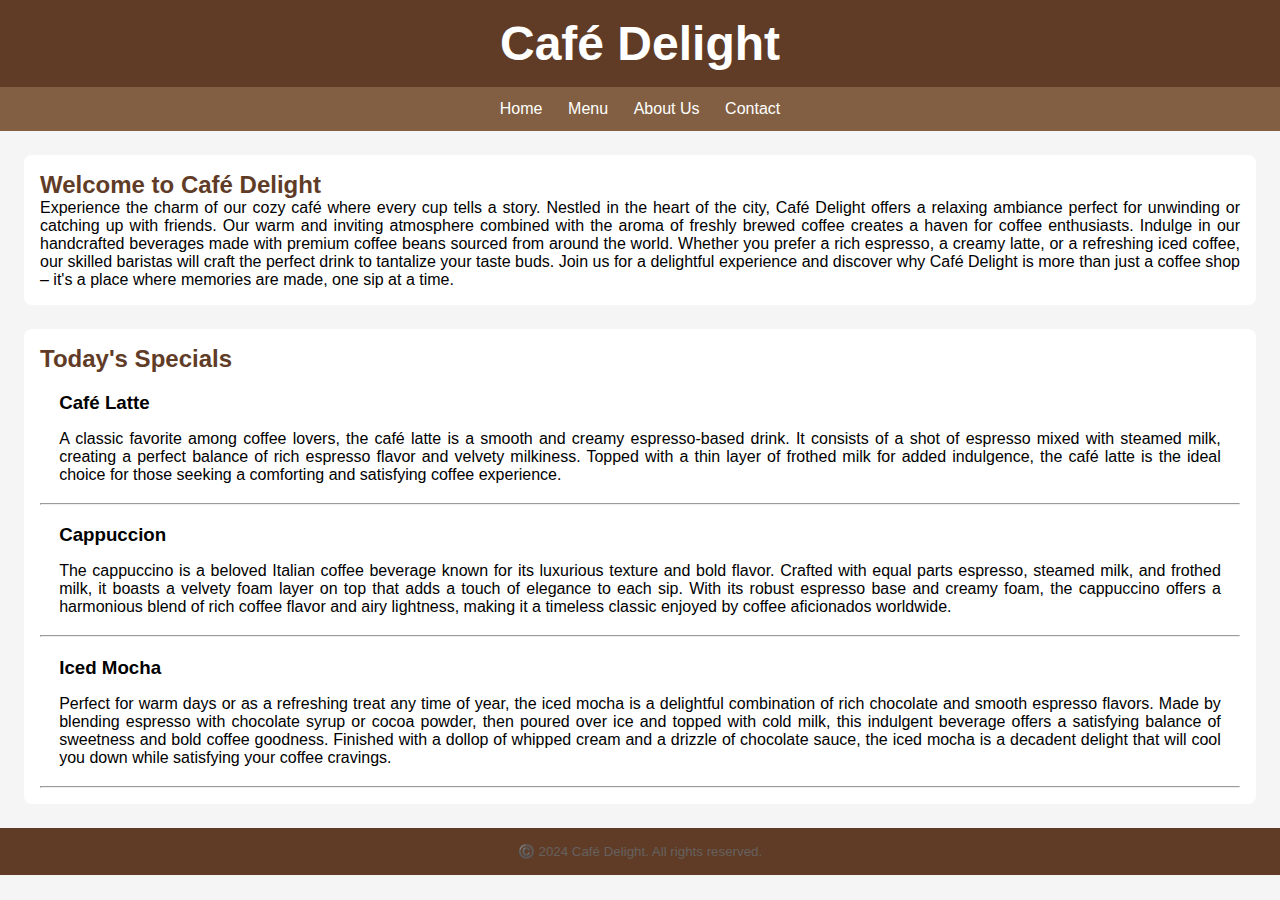
<file: index.html>
<!DOCTYPE html>
<html lang="en">

<head>
  <meta charset="UTF-8" />
  <meta name="viewport" content="width=device-width, initial-scale=1.0" />
  <link rel="shortcut icon" href="./coffee.png" type="image/x-icon">
  <title>Cafe Delight</title>
  <link rel="stylesheet" href="./style.css">
  <meta property="og:url"
    content="https://saivinaygondrala.github.io/Cafe-Delight/" />
  <meta property="og:type" content="website" />
  <meta property="og:title" content="Café Delight" />
  <meta property="og:description" content="The Best Coffee you can ever get!!" />
  <meta property="og:image"
    content="./coffee.png" />
    <meta name="twitter:card" content="./coffee.png" />
    <meta name="twitter:title" content="Café Delight" />
    <meta name="twitter:description" content="Best Coffee you can ever get!!" />
    <meta name="twitter:image" content="https://saivinaygondrala.github.io/Cafe-Delight/" />
</head>

<body>
  <section class="content">
    <nav class="nav nav-primary">
      <h1>Café Delight</h1>
    </nav>
    <nav class="nav nav-secondary">
      <ul>
        <li><a href="#">Home</a></li>
        <li><a href="#">Menu</a></li>
        <li><a href="#">About Us</a></li>
        <li><a href="#">Contact</a></li>
      </ul>
    </nav>
    <section class="main">
      <div class="welcome">
        <h2 class="top-head">Welcome to Café Delight</h2>
        <p>Experience the charm of our cozy café where every cup tells a story. Nestled in the heart of the city, Café
          Delight offers a relaxing ambiance perfect for unwinding or catching up with friends. Our warm and inviting
          atmosphere combined with the aroma of freshly brewed coffee creates a haven for coffee enthusiasts. Indulge in
          our handcrafted beverages made with premium coffee beans sourced from around the world. Whether you prefer a
          rich espresso, a creamy latte, or a refreshing iced coffee, our skilled baristas will craft the perfect drink
          to tantalize your taste buds. Join us for a delightful experience and discover why Café Delight is more than
          just a coffee shop – it's a place where memories are made, one sip at a time.</p>
      </div>
      <div class="specials welcome">
        <h2 class="top-head">Today's Specials</h2>
        <div class="spec specials-1">
          <h3>Café Latte</h3>
          <p>
            A classic favorite among coffee lovers, the café latte is a smooth and creamy espresso-based drink. It
            consists of a shot of espresso mixed with steamed milk, creating a perfect balance of rich espresso flavor
            and velvety milkiness. Topped with a thin layer of frothed milk for added indulgence, the café latte is the
            ideal choice for those seeking a comforting and satisfying coffee experience.
          </p>
        </div>
        <hr>
        <div class="spec specials-2">
          <h3>Cappuccion</h3>
          <p>The cappuccino is a beloved Italian coffee beverage known for its luxurious texture and bold flavor.
            Crafted with equal parts espresso, steamed milk, and frothed milk, it boasts a velvety foam layer on top
            that adds a touch of elegance to each sip. With its robust espresso base and creamy foam, the cappuccino
            offers a harmonious blend of rich coffee flavor and airy lightness, making it a timeless classic enjoyed by
            coffee aficionados worldwide.
          </p>
        </div>
        <hr>
        <div class="spec specials-3">
          <h3>Iced Mocha</h3>
          <p>Perfect for warm days or as a refreshing treat any time of year, the iced mocha is a delightful combination
            of rich chocolate and smooth espresso flavors. Made by blending espresso with chocolate syrup or cocoa
            powder, then poured over ice and topped with cold milk, this indulgent beverage offers a satisfying balance
            of sweetness and bold coffee goodness. Finished with a dollop of whipped cream and a drizzle of chocolate
            sauce, the iced mocha is a decadent delight that will cool you down while satisfying your coffee cravings.
          </p>
        </div>
        <hr>

      </div>
    </section>
    <footer>
      <p>©️ 2024 Café Delight. All rights reserved.</p>
    </footer>
  </section>
</body>

</html>
</file>
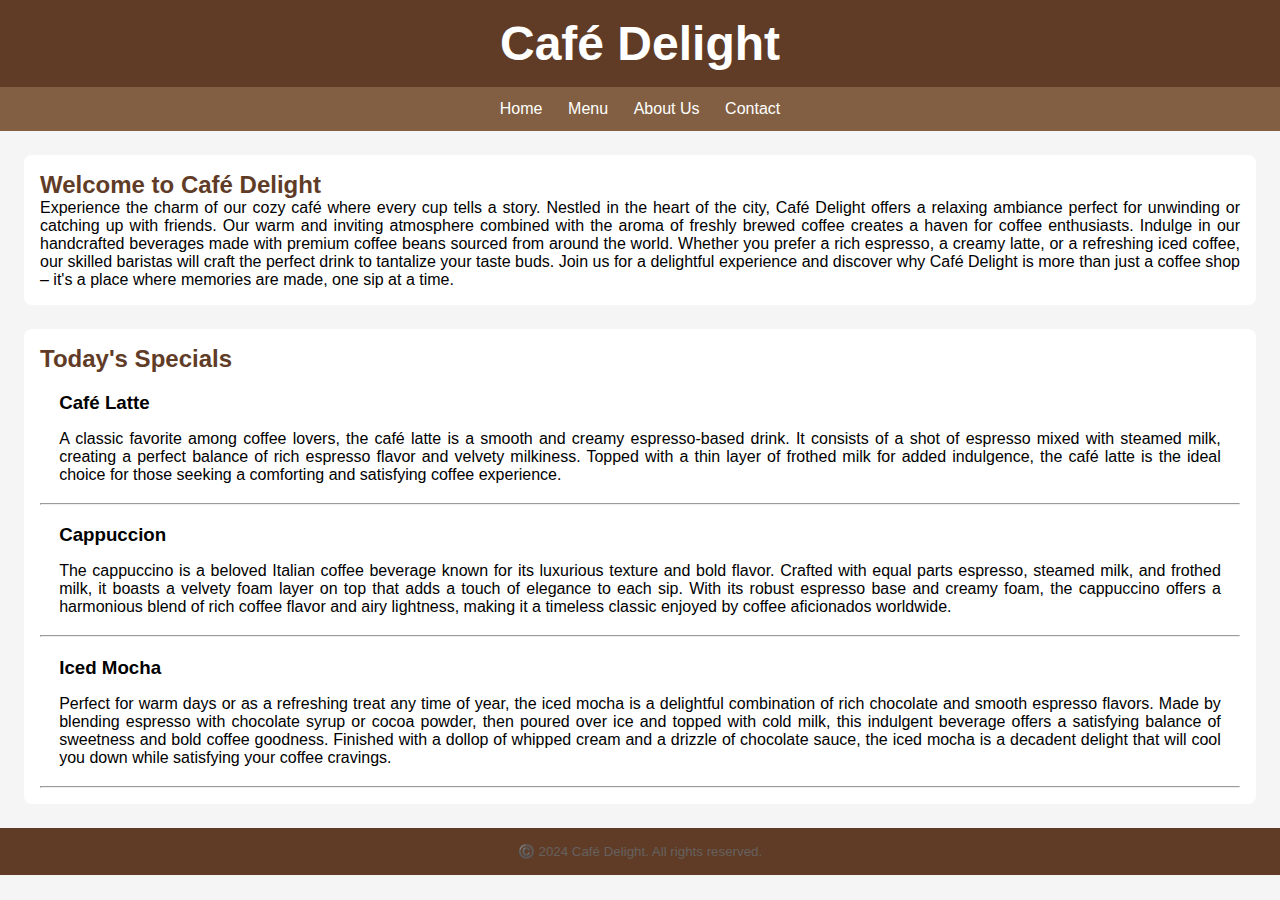
<file: cafe_delight.html>
<!DOCTYPE html>
<html lang="en">
  <head>
    <meta charset="UTF-8" />
    <meta name="viewport" content="width=device-width, initial-scale=1.0" />
    <title>Cafe Delight</title>
    <style>
      * {
        padding: 0;
        margin: 0;
        box-sizing: border-box;
      }
      body {
        font-family:'Segoe UI', Tahoma, Geneva, Verdana, sans-serif;
        background-color: #F5F5F5;
      }
      body .top-head{
        color: #603C27;
      }
      .content .nav {
        display: flex;
        justify-content: center;
      }
      .content .nav-primary {
        padding: 1rem;
        color: #ffffff;
        background-color: #603c27;
        font-weight: 600;
        font-size: x-large;
      }

      .content .nav-secondary{
        background-color: #825F42;
      }
      .content .nav-secondary ul{
        display: flex;
        justify-content: center;
      }
      .content .nav-secondary li{
        list-style-type: none;
        padding: .8rem;
      }
      .content .nav-secondary li:hover{
        background-color: #A87F5E;
      }
      .content .nav-secondary ul li a{
        text-decoration: none;
        color: #ffffff;
      }
      .content .main .welcome{
        margin: 1.5rem;
        background-color: #FFFFFF;
        border-radius: 8px;
        padding:1rem;
      }
      .content .main .welcome p{
        text-align: justify;
      }
      .specials div{
        margin: .5rem;
        padding: .2rem;
      }

      footer{
        display: flex;
        justify-content: center;
        background-color: #603C27;
        padding: 1rem;
        color: #65615E;
        font-size: smaller;
      }
      .spec * {
        padding: .5rem;
      }
    </style>
  </head>
  <body>
    <section class="content">
      <nav class="nav nav-primary">
        <h1>Café Delight</h1>
      </nav>
      <nav class="nav nav-secondary">
        <ul>
          <li><a href="#">Home</a></li>
          <li><a href="#">Menu</a></li>
          <li><a href="#">About Us</a></li>
          <li><a href="#">Contact</a></li>
        </ul>
      </nav>
      <section class="main">
        <div class="welcome">
            <h2 class="top-head">Welcome to Café Delight</h2>
            <p>Experience the charm of our cozy café where every cup tells a story. Nestled in the heart of the city, Café Delight offers a relaxing ambiance perfect for unwinding or catching up with friends. Our warm and inviting atmosphere combined with the aroma of freshly brewed coffee creates a haven for coffee enthusiasts. Indulge in our handcrafted beverages made with premium coffee beans sourced from around the world. Whether you prefer a rich espresso, a creamy latte, or a refreshing iced coffee, our skilled baristas will craft the perfect drink to tantalize your taste buds. Join us for a delightful experience and discover why Café Delight is more than just a coffee shop – it's a place where memories are made, one sip at a time.</p>
        </div>
        <div class="specials welcome">
            <h2 class="top-head">Today's Specials</h2>
            <div class="spec specials-1">
                <h3>Café Latte</h3>
                <p>
                    A classic favorite among coffee lovers, the café latte is a smooth and creamy espresso-based drink. It consists of a shot of espresso mixed with steamed milk, creating a perfect balance of rich espresso flavor and velvety milkiness. Topped with a thin layer of frothed milk for added indulgence, the café latte is the ideal choice for those seeking a comforting and satisfying coffee experience. 
                </p>
            </div>
            <hr>
            <div class="spec specials-2">
                <h3>Cappuccion</h3>
                <p>The cappuccino is a beloved Italian coffee beverage known for its luxurious texture and bold flavor. Crafted with equal parts espresso, steamed milk, and frothed milk, it boasts a velvety foam layer on top that adds a touch of elegance to each sip. With its robust espresso base and creamy foam, the cappuccino offers a harmonious blend of rich coffee flavor and airy lightness, making it a timeless classic enjoyed by coffee aficionados worldwide.
                </p>
            </div>
            <hr>
            <div class="spec specials-3">
                <h3>Iced Mocha</h3>
                <p>Perfect for warm days or as a refreshing treat any time of year, the iced mocha is a delightful combination of rich chocolate and smooth espresso flavors. Made by blending espresso with chocolate syrup or cocoa powder, then poured over ice and topped with cold milk, this indulgent beverage offers a satisfying balance of sweetness and bold coffee goodness. Finished with a dollop of whipped cream and a drizzle of chocolate sauce, the iced mocha is a decadent delight that will cool you down while satisfying your coffee cravings.</p>
            </div>
            <hr>

        </div>
      </section>
      <footer>
        <p>©️ 2024 Café Delight. All rights reserved.</p>
      </footer>
    </section>
  </body>
</html>
</file>
<file: style.css>
* {
        padding: 0;
        margin: 0;
        box-sizing: border-box;
      }
      body {
        font-family:'Segoe UI', Tahoma, Geneva, Verdana, sans-serif;
        background-color: #F5F5F5;
      }
      body .top-head{
        color: #603C27;
      }
      .content .nav {
        display: flex;
        justify-content: center;
      }
      .content .nav-primary {
        padding: 1rem;
        color: #ffffff;
        background-color: #603c27;
        font-weight: 600;
        font-size: x-large;
      }

      .content .nav-secondary{
        background-color: #825F42;
      }
      .content .nav-secondary ul{
        display: flex;
        justify-content: center;
      }
      .content .nav-secondary li{
        list-style-type: none;
        padding: .8rem;
      }
      .content .nav-secondary li:hover{
        background-color: #A87F5E;
      }
      .content .nav-secondary ul li a{
        text-decoration: none;
        color: #ffffff;
      }
      .content .main .welcome{
        margin: 1.5rem;
        background-color: #FFFFFF;
        border-radius: 8px;
        padding:1rem;
      }
      .content .main .welcome p{
        text-align: justify;
      }
      .specials div{
        margin: .5rem;
        padding: .2rem;
      }

      footer{
        display: flex;
        justify-content: center;
        background-color: #603C27;
        padding: 1rem;
        color: #65615E;
        font-size: smaller;
      }
      .spec * {
        padding: .5rem;
      }
</file>
